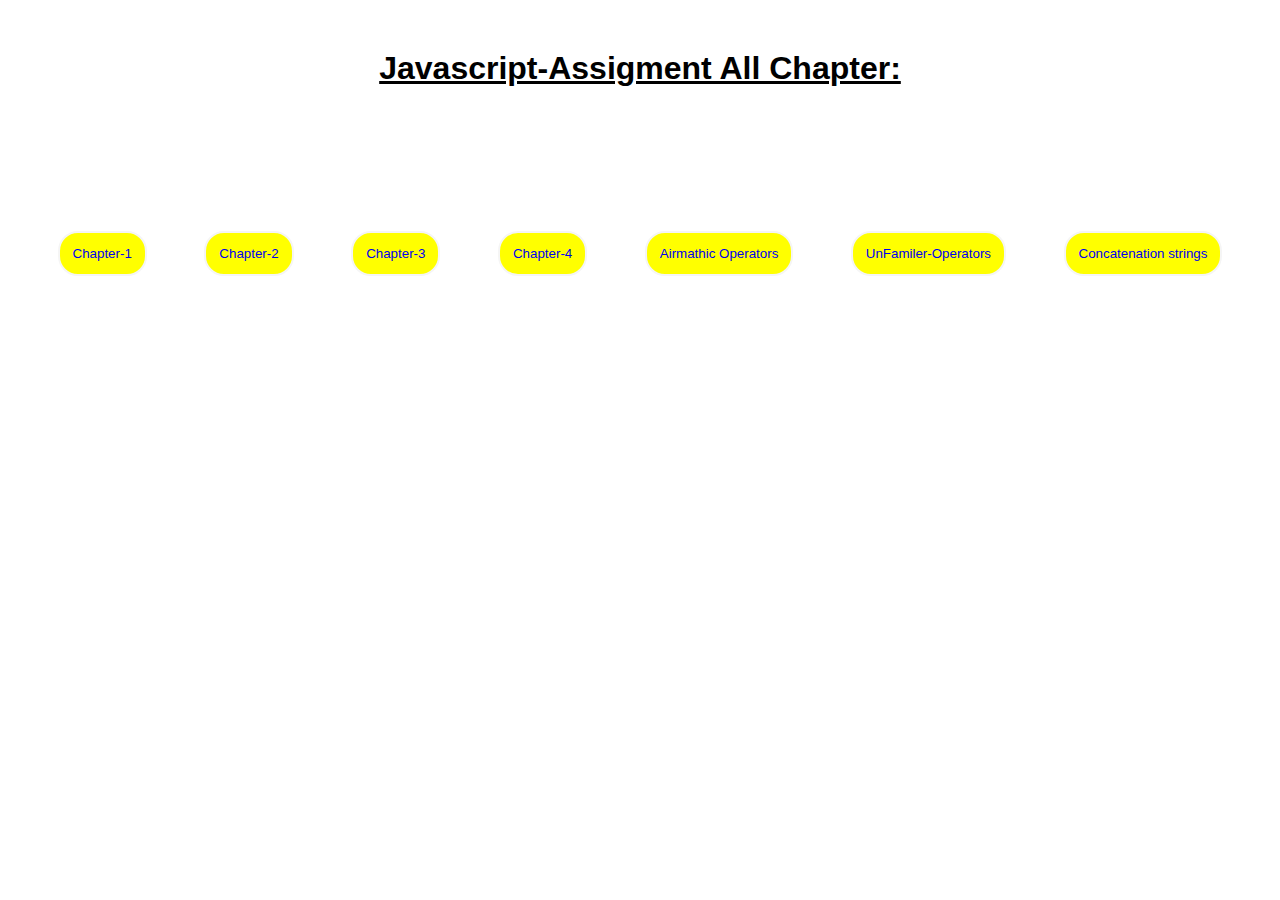
<file: index.html>
<!DOCTYPE html>
<html lang="en">
<head>
    <meta charset="UTF-8">
    <meta name="viewport" content="width=device-width, initial-scale=1.0">
    <title>Document</title>
<link rel="stylesheet" href="style.css">
</head>
<body>
    




<div class="pp">
    <h1> Javascript-Assigment All Chapter:</h1>
</div>
<br><br><br><br><br><br><br><br>
<div class="as">

    <div class="jj">
        <button><a href="Chap-1/index.html">Chapter-1</a></button>  
    </div>

    <div class="jj">
        <button><a href="Chap-2/index.html">Chapter-2</a></button>  
    </div>

    <div class="jj">
        <button><a href="Chap-3/index.html">Chapter-3</a></button>  
    </div>

    <div class="jj">
        <button><a href="Chap-4/index.html">Chapter-4</a></button>  
    </div>
    <div class="jj">
        <button><a href="Airmathic-Operators/index.html">Airmathic Operators</a></button>  
    </div>
    <div class="jj">
        <button><a href="UnFamiler-Operators/index.html">UnFamiler-Operators</a></button>  
    </div>
    <div class="jj">
        <button><a href="Concatenation-strings/index.html">Concatenation strings</a></button>  
    </div>
                
</div>










</body>
</html>
</file>
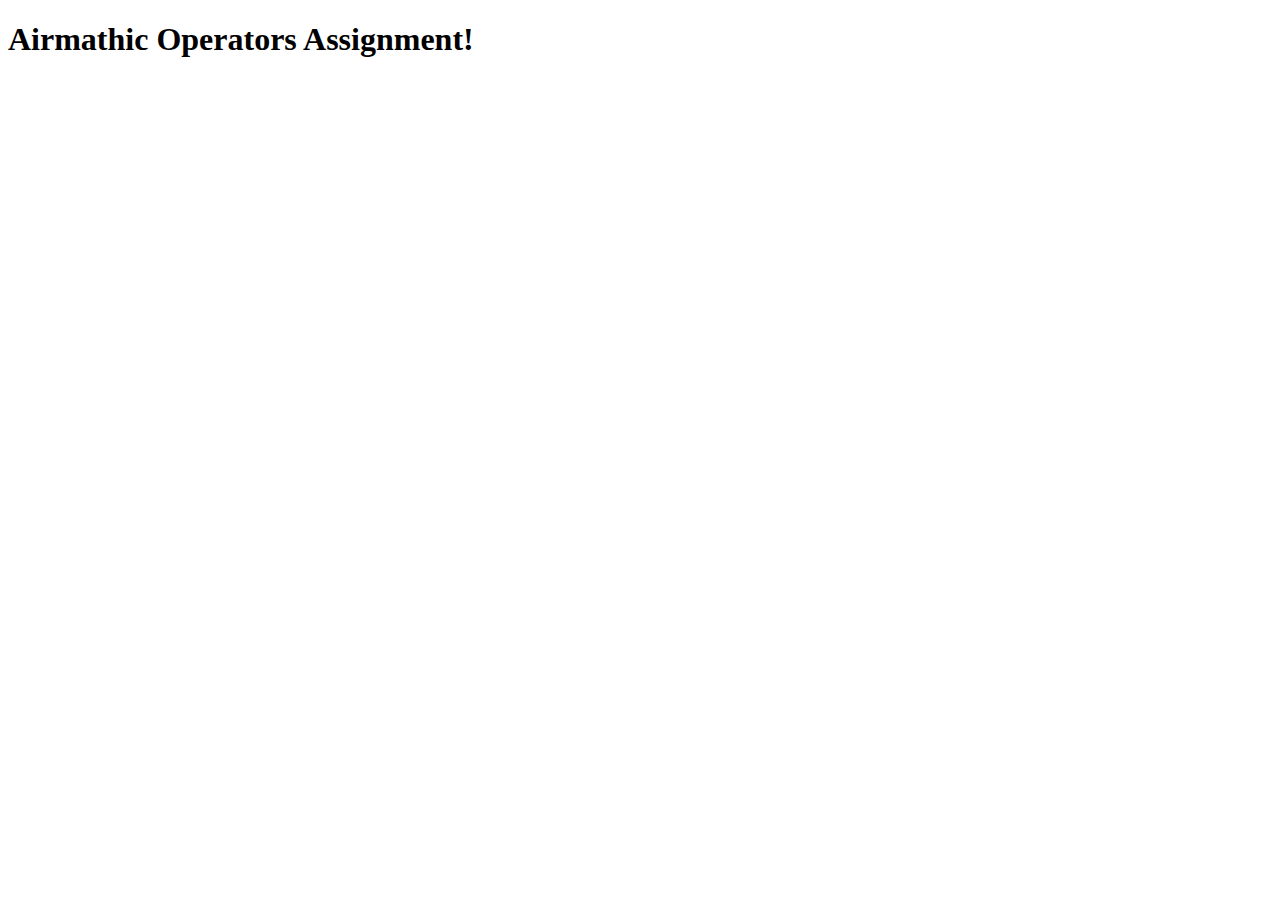
<file: Airmathic-Operators/index.html>
<!DOCTYPE html>
<html lang="en">
<head>
    <meta charset="UTF-8">
    <meta name="viewport" content="width=device-width, initial-scale=1.0">
    <title>Document</title>
</head>
<body>
    

<h1>Airmathic Operators Assignment!</h1>











    <script src="app.js"></script>
</body>
</html>
</file>
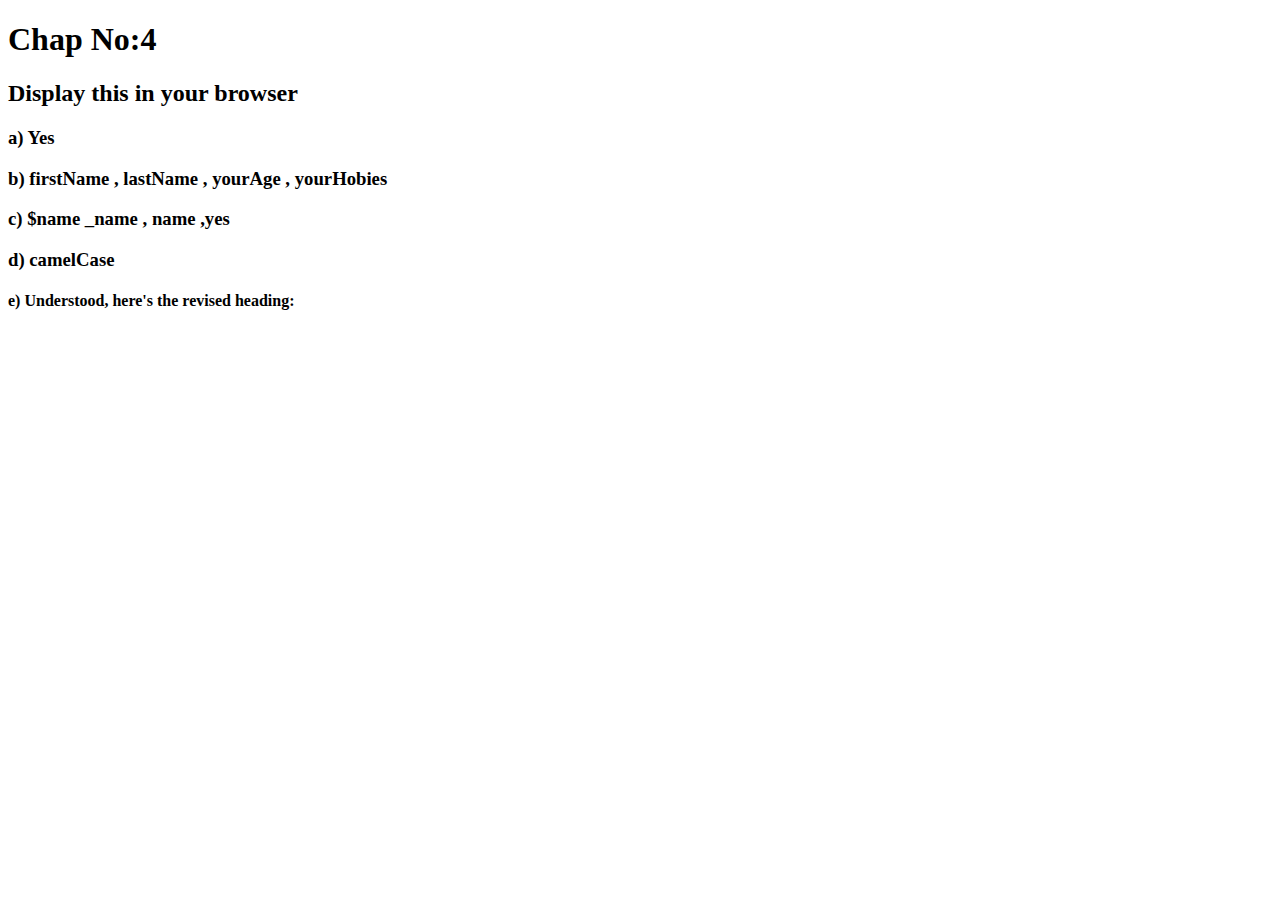
<file: Chap-4/index.html>
<!DOCTYPE html>
<html lang="en">
<head>
    <meta charset="UTF-8">
    <meta name="viewport" content="width=device-width, initial-scale=1.0">
    <title>Document</title>
</head>
<body>
    

<h1>Chap No:4</h1>
<!-- Q NO : 3 -->
<H2>Display this in your browser</H2>
<h3>a) Yes</h3>
<h3>b) firstName , lastName , yourAge , yourHobies</h3>
<h3>c) $name _name , name  ,yes</h3>
<h3>d) camelCase</h3>
<H4>e) Understood, here's the revised heading:</H4>










    <script src="app.js"></script>
</body>
</html>
</file>
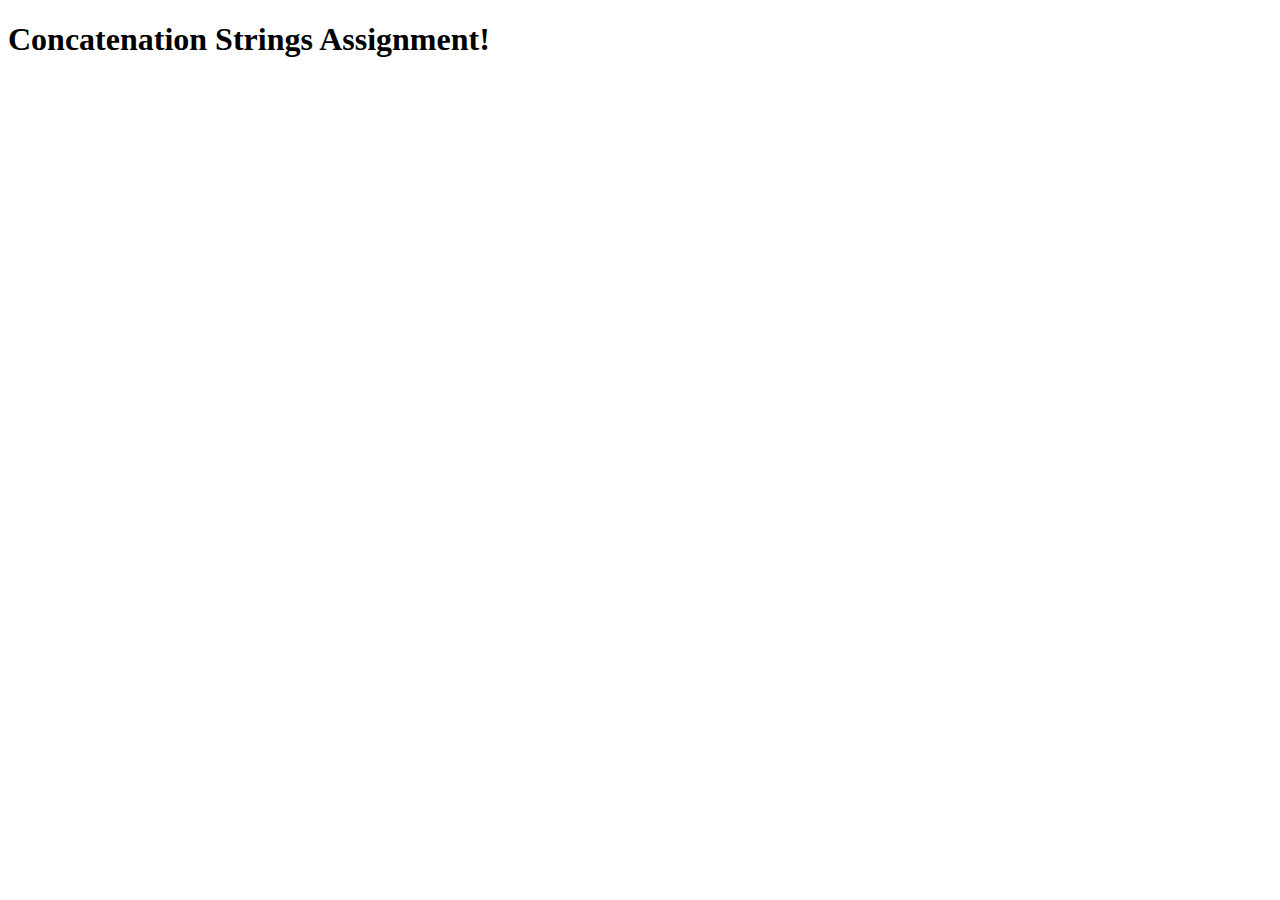
<file: Concatenation-strings/index.html>
<!DOCTYPE html>
<html lang="en">
<head>
    <meta charset="UTF-8">
    <meta name="viewport" content="width=device-width, initial-scale=1.0">
    <title>Document</title>
</head>
<body>
    

<h1>Concatenation Strings Assignment!</h1>











    <script src="app.js"></script>
</body>
</html>
</file>
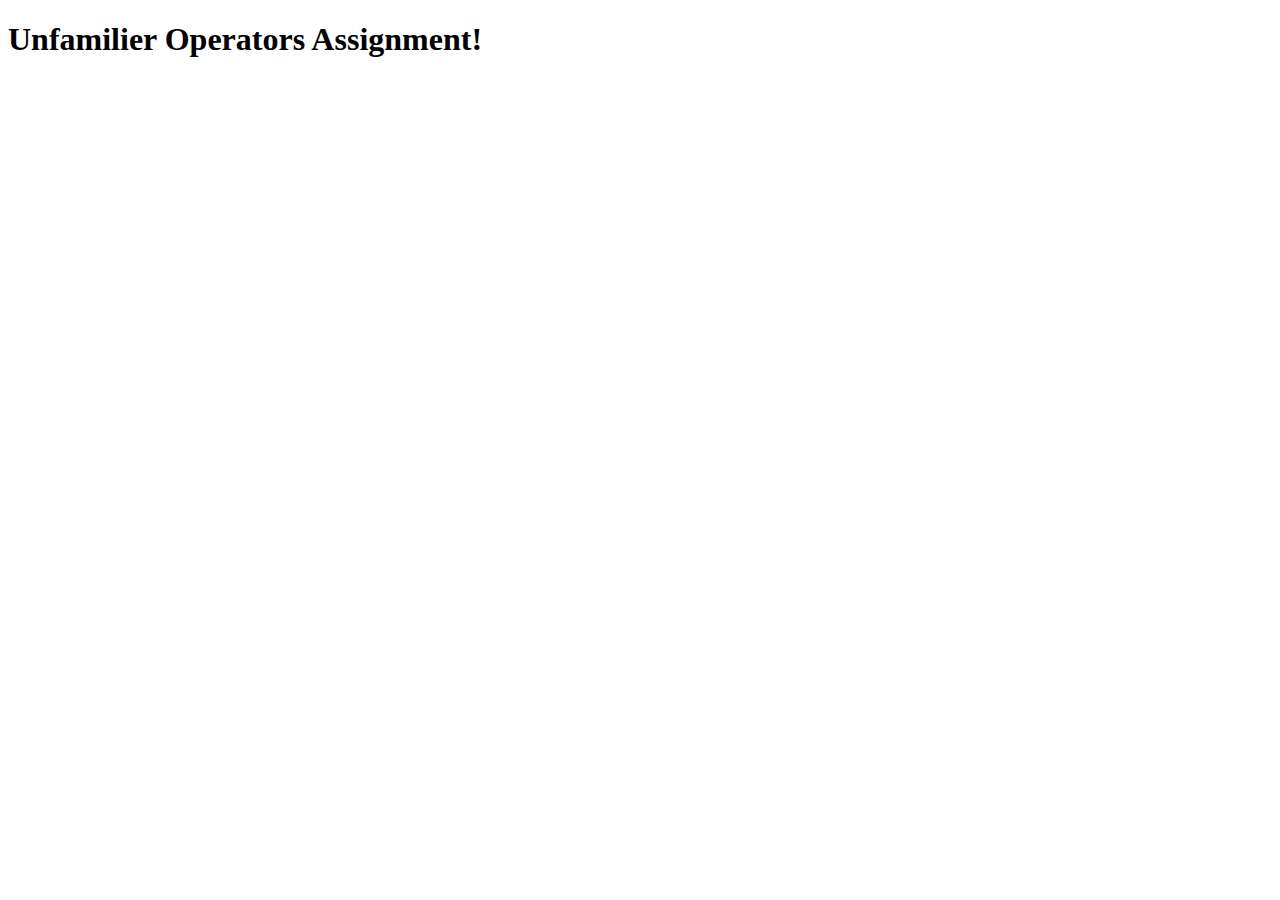
<file: UnFamiler-Operators/index.html>
<!DOCTYPE html>
<html lang="en">
<head>
    <meta charset="UTF-8">
    <meta name="viewport" content="width=device-width, initial-scale=1.0">
    <title>Document</title>
</head>
<body>
    

<h1>Unfamilier Operators Assignment!</h1>











    <script src="app.js"></script>
</body>
</html>
</file>
<file: style.css>
*{
    margin: 0;
    padding: 0;

}
.pp{
display: flex;
justify-content: center;
padding-top: 50px;
font-family: Arial, Helvetica, sans-serif;
text-decoration: underline;


}
.jj button{
    border: 2px solid whitesmoke;
border-radius: 20px;
 padding:  13px;
background-color: yellow;


}
.as{
    display: flex;
    justify-content: space-evenly;
}


.jj button a{
    text-decoration: none;
}
</file>
